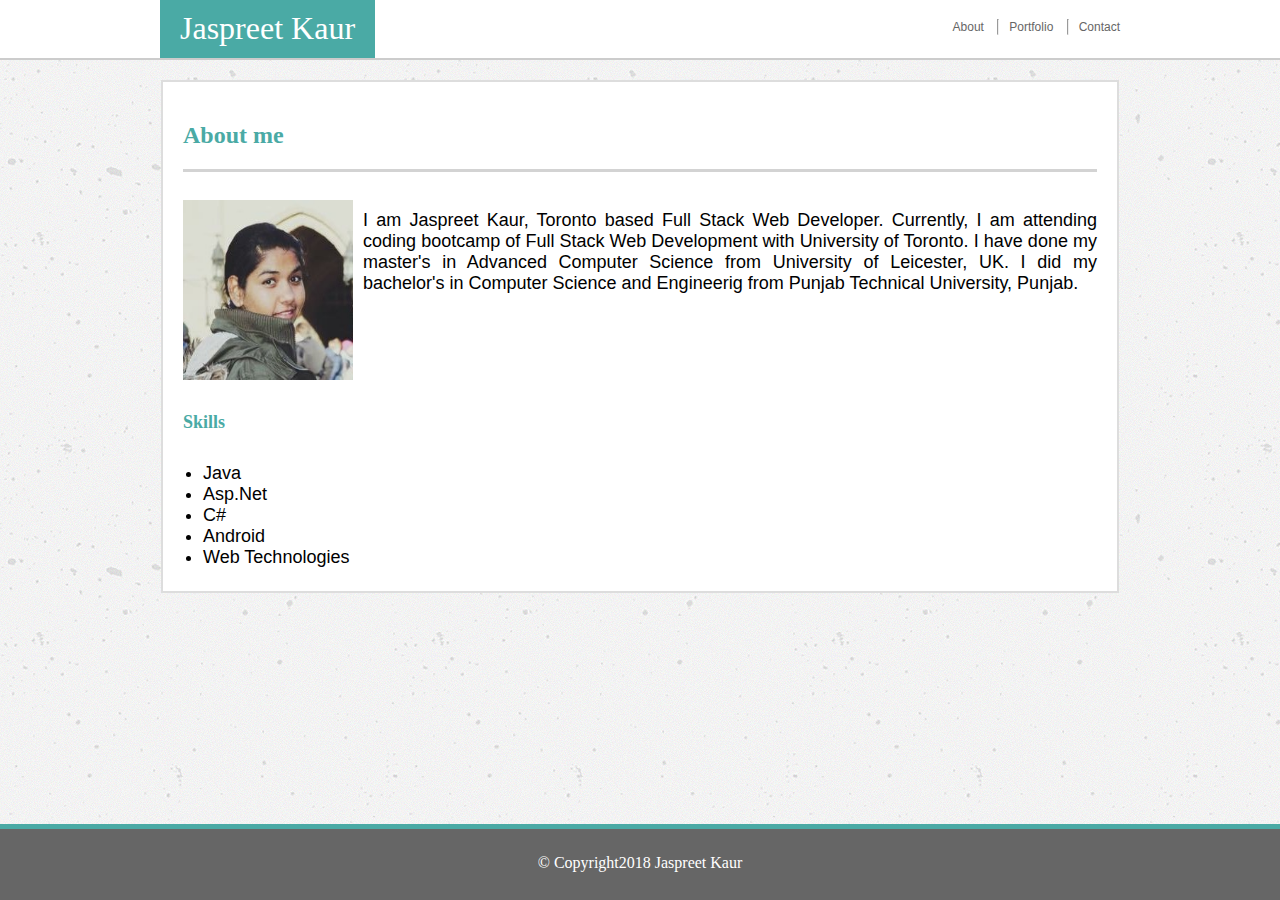
<file: index.html>
<!DOCTYPE html>
<html lang="en">
<head>
    <meta charset="UTF-8">
    <meta name="viewport" content="width=device-width, initial-scale=1.0">
    <meta http-equiv="X-UA-Compatible" content="ie=edge">
    <link rel="stylesheet" type="text/css" href="assets/css/style.css">
    <!-- <link rel="stylesheet" type="text/css" href="assets/css/reset.css"> -->
    <title>My Basic Portfolio</title>
</head>
<body>

    <header class="header">
        <div id="navigation">
            <nav id="name">
                Jaspreet Kaur
            </nav>
            <nav id="menu">    
                <a href="index.html">About </a>
                <hr class="navdivider"/>
                <a href="portfolio.html">Portfolio </a>
                <hr class="navdivider"/>
                <a href="contact.html">Contact</a>     
        </nav> 
    </div> 
    </header>

        <section id="mainbody">
            <h2>About me</h2>
            <hr id="mainsec" >
            <img src="assets/images/Jaspreetkaur.JPG" alt="profilepic">
            <p id="para1">
                    I am Jaspreet Kaur, Toronto based Full Stack Web Developer. Currently, I am attending coding bootcamp 
                    of Full Stack Web Development with University of Toronto. I have done my master's in Advanced Computer
                    Science from University of Leicester, UK. I did my bachelor's in Computer Science and Engineerig from Punjab 
                    Technical University, Punjab.
            </p>
            <p id="para2">
                <h5>Skills</h5>
                    <ul>
                        <li>Java</li>
                        <li>Asp.Net</li>
                        <li>C#</li>
                        <li>Android</li>
                        <li>Web Technologies</li>
                    </ul>
            </p>
        </section>
  

    
    <footer>
            &copy; Copyright2018 Jaspreet Kaur
    </footer>
  
</body>
</html>
</file>
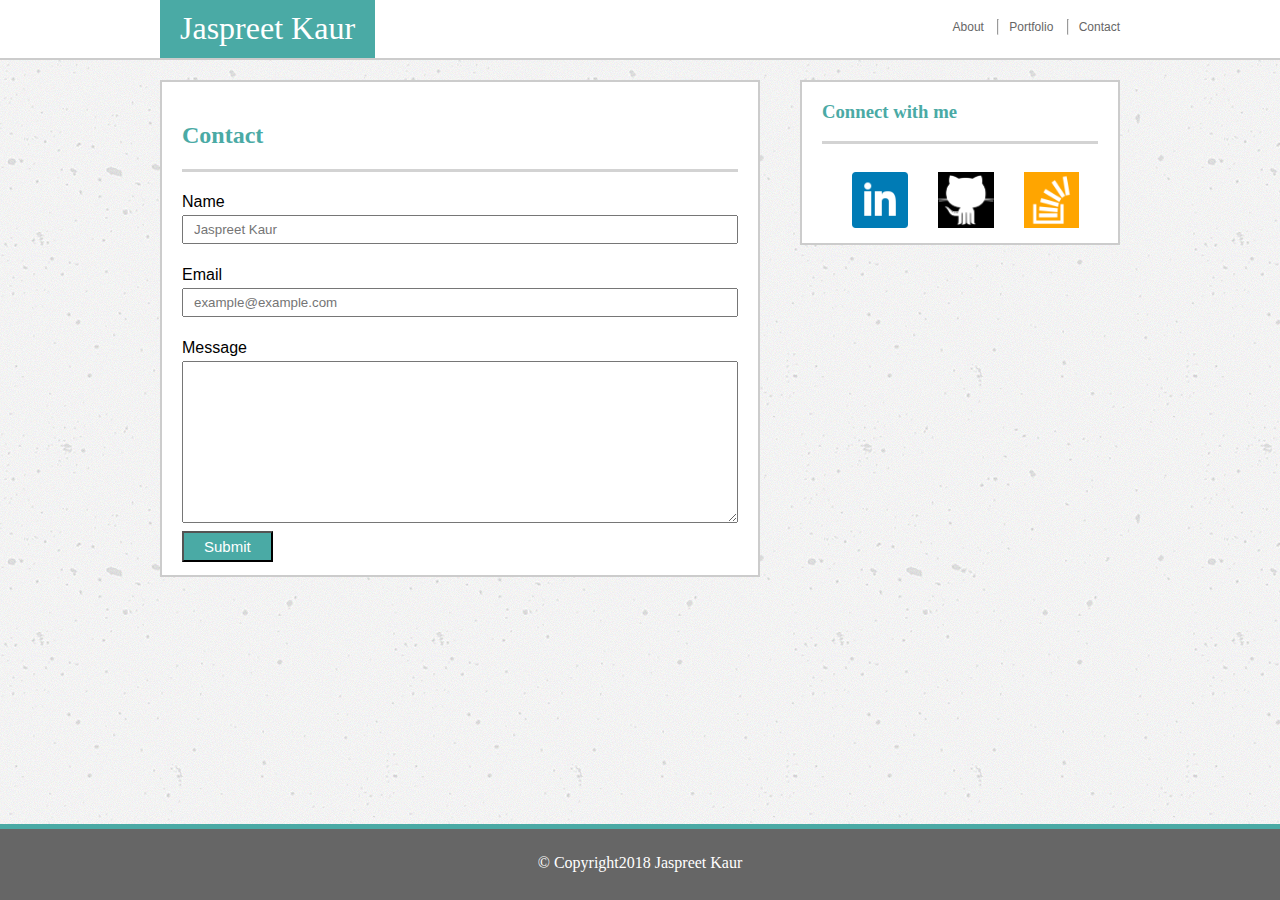
<file: contact.html>
<!DOCTYPE html>
<html lang="en">
<head>
    <meta charset="UTF-8">
    <meta name="viewport" content="width=device-width, initial-scale=1.0">
    <meta http-equiv="X-UA-Compatible" content="ie=edge">
    <title>Contact me</title>
    <link rel="stylesheet" href="https://cdnjs.cloudflare.com/ajax/libs/font-awesome/4.7.0/css/font-awesome.min.css">
    <link rel="stylesheet" type="text/css" media="screen" href="assets/css/style.css">

    <!-- <link rel="stylesheet" type="text/css" media="screen" href="assets/css/reset.css"> -->
</head>
<body>
    <header class="header">
        <div id="navigation">
            <nav id="name">
                <label>Jaspreet Kaur</label>
            </nav>
            <nav id="menu">    
                <a href="index.html">About </a>
                <hr class="navdivider"/>
                <a href="portfolio.html">Portfolio </a>
                <hr class="navdivider"/>
                <a href="contact.html">Contact</a>     
            </nav> 
        </div> 
    </header>
    <div id="maincontent">
    <section id="contact">
        <h2>Contact</h2>
        <hr id="mainsec">
        <form id="conform">
        <label>Name</label><br>
        <input type="text" placeholder="Jaspreet Kaur"/><br><br>
        <label>Email</label><br>
        <input type="text" placeholder="example@example.com"/><br><br>
        <label>Message</label><br>
        <textarea rows="10"></textarea><br>
        <button value="submit" type="submit">Submit</button>
    </form>
    </section>
    <section id="icons">
        <h3>Connect with me</h3>
        <hr id="mainsec">
        <div id="socialicons">
            <a href="https://www.linkedin.com/in/jaspreetkaur93/" target="_blank"><img src="assets/images/linkedin.png" alt="LinkedIn Profile"></a>
            <a href="https://github.com/JaspreetKaur27" target="_blank"><img src="assets/images/github.png" alt="Github Profile"></a>
            <a href="https://stackoverflow.com/users/8284653/jaspreet-rai" target="_blank"><img src="assets/images/stackoverflow.png" alt="Stack Overflow Profile"></a> 
            
        </div>
    </section>
</div>

    <footer>
        &copy; Copyright2018 Jaspreet Kaur
    </footer>
</body>
</html>
</file>
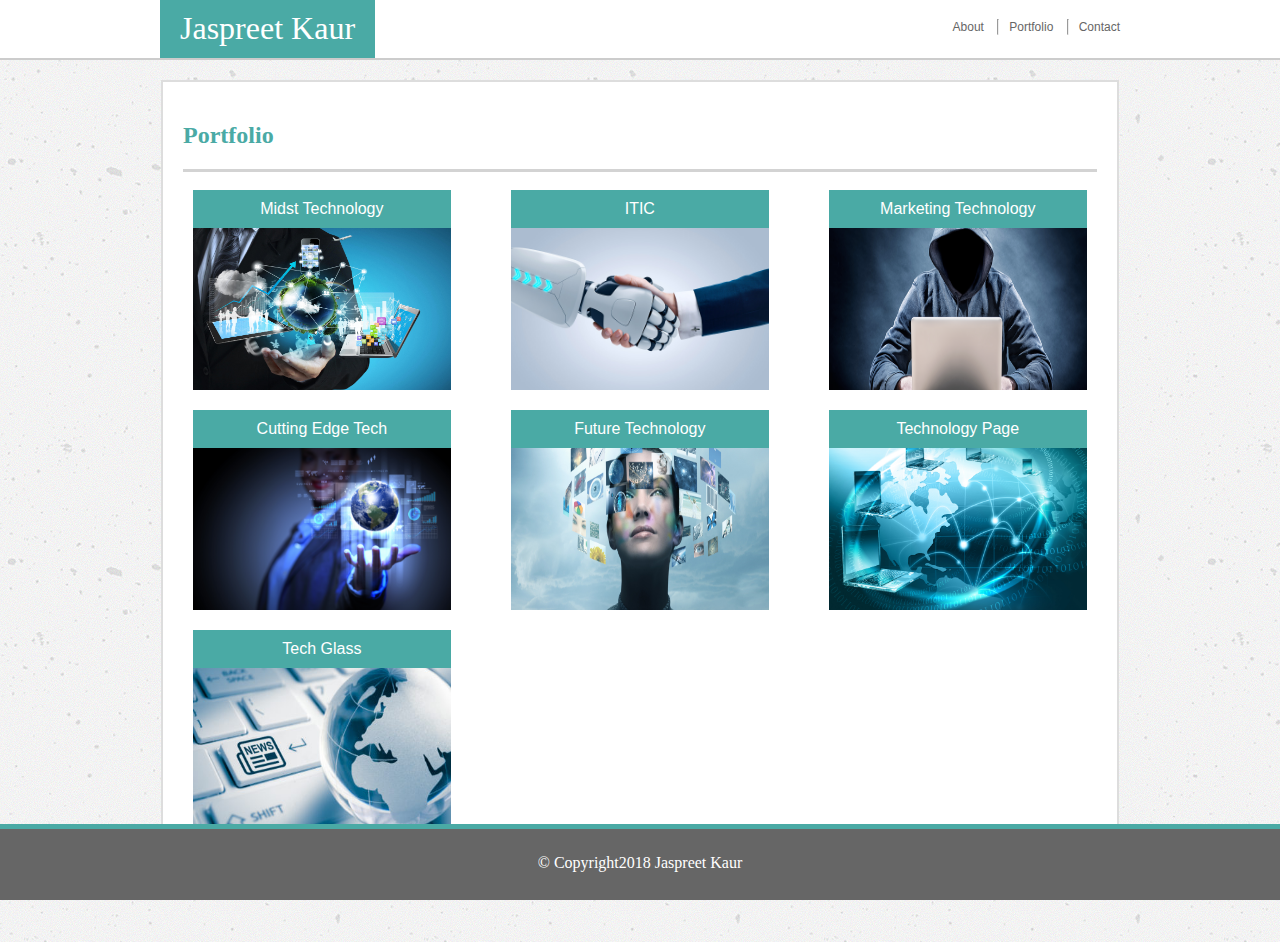
<file: portfolio.html>
<!DOCTYPE html>
<html>
<head>
    <meta charset="utf-8" />
    <meta http-equiv="X-UA-Compatible" content="IE=edge">
    <title>My Portfolio</title>
    <meta name="viewport" content="width=device-width, initial-scale=1">
    <link rel="stylesheet" type="text/css" media="screen" href="assets/css/style.css">
    <!-- <link rel="stylesheet" type="text/css" media="screen" href="assets/css/reset.css"> -->
    
</head>
<body>
    <header class="header">
        <div id="navigation">
            <nav id="name">
                <label>Jaspreet Kaur</label>
            </nav>
            <nav id="menu">    
                <a href="index.html">About </a>
                <hr class="navdivider"/>
                <a href="portfolio.html">Portfolio </a>
                <hr class="navdivider"/>
                <a href="contact.html">Contact</a>     
            </nav> 
        </div> 
    </header>
    <section id="portfolio" class="clear">
        <h2>Portfolio</h2>
        <hr id="mainsec">
        <div class="row">
            <div class="column">
                <div class="contain">
                <img src="assets/images/tech1.jpg" alt="tech1" />
                <div class="text-block">
                    <a href="http://smarterware.org/2016/09/5-reasons-midst-technological-golden-age/" target="_blank">Midst Technology</a>
                </div>
            </div>
            </div>
            <div class="column">
                    <div class="contain">
                    <img src="assets/images/tech2.jpg" alt="tech2" />
                    <div class="text-block">
                        <a href="https://www.itic.org/" target="_blank">ITIC</a>
                    </div>
                    </div>
            </div>
            <div class="column">
                    <div class="contain">
                    <img src="assets/images/tech3.png" alt="tech3" />
                    <div class="text-block">
                        <a href="http://insight.venturebeat.com/state-of-marketing-technology-hyper-personalization" target="_blank">Marketing Technology</a>
                    </div>
                    </div>
            </div>
            <div class="column">
                    <div class="contain">
                    <img src="assets/images/tech4.png" alt="tech4" />
                    <div class="text-block">
                        <a href="http://gpccom.com/cutting-edge-technology/" target="_blank">Cutting Edge Tech</a>
                    </div>
                    </div>
            </div>
            <div class="column">
                    <div class="contain">
                    <img src="assets/images/tech5.jpg" alt="tech5" />
                    <div class="text-block">
                    <a href="https://smbp.uwaterloo.ca/tag/future-of-technology/" target="_blank">Future Technology</a>
                </div>
                </div>
            </div>
            <div class="column">
                    <div class="contain">
                        
                    <img src="assets/images/tech6.jpg" alt="tech6" />
                    <div class="text-block">
                    <a href="http://blogdoestagiario.com/2016/11/11/lista-com-as-melhores-vagas-de-t-i-aproveite/" target="_blank">Technology Page</a>
                    </div>
                    </div>
            </div>
            <div class="column">
                    <div class="contain">

                    <img src="assets/images/tech7.jpg" alt="tech7" />
                    <div class="text-block">
                    <a href="https://www.burning-glass.com/wp-content/uploads/iStock-483879243-400x250.jpg" target="_blank">Tech Glass</a>
                    </div>
                </div>
            </div>
        </div>
        
    </section>

    <footer>
        &copy; Copyright2018 Jaspreet Kaur
    </footer>
    
</body>
</html>
</file>
<file: assets/css/style.css>
*{
    box-sizing: border-box;

}

html
{
    overflow-y: scroll;
}
body
{
    margin: auto;
    padding-bottom: 80px;
    background: url(../../assets/images/background.png);    
}

/* index.html page styling*/
.header
{
    width: 100%;
    margin: auto;
    background: white;
    height: 60px;
    border-bottom: 2px solid #cccccc;
    overflow: hidden;
}

#navigation
{
    width: 960px;
    margin: auto;
}

nav{
    height: 60px;
}

#name
{
    float: left;
    font-family: Georgia, 'Times New Roman', Times, serif;
    font-size: 2em;
    background: #4aaaa5;
    color: white;
    padding: 10px 20px 20px 20px;
    border-bottom: 2px solid #cccccc;
}

#menu
{
    float: right;
    font-family: Arial,'Helvetica Neue', Helvetica, sans-serif;
    font-size: 0.75em;
    padding-top: 20px;
}

.navdivider
{
    display: inline;
    background: lightgrey;
    margin-left: 10px;
    margin-right: 10px;
}

a
{
    text-decoration-line: none;
    color: #666666;
}

/* a:hover
{
    background: #4aaaa5;
    color: white;
    position: fixed;
    padding: 15px;
} */

h2
{
    color: #4aaaa5;
    font-family: Georgia, 'Times New Roman', Times, serif;
    padding: 20px 0px 0px 20px;

}

#mainsec
{
    
    background: lightgrey;
    display: block;
    border: none;
    height: 3px;
    margin-left: 20px;
    margin-right: 20px;
    padding-left: 10px;
}

#mainbody
{
    width: 958px;
    margin: auto;
    margin-top: 20px;
    padding-bottom: 5px;
    border: 2px solid #dddddd;
    background: white;
    height: auto;
    overflow: auto;
}

img
{
   
    height: 200px;
    width: 200px;
    padding-left: 20px;
    padding-top: 20px;
    padding-right: 10px;
    float: left;
}

#para1
{
    padding-right: 20px;
    padding-top: 20px;
    text-align: justify;  
    font-size: 18px;
    font-family: Arial, 'Helvetica Neue', Helvetica, sans-serif; 
}

#para2
{
    color: lightslategray;
    padding-top: 70px;
}

ul{
    font-size: 18px;
    font-family: Arial, Helvetica,'Helvetica Neue', sans-serif
}

h5{
     padding-left: 20px;
     font-family: Georgia, Times, Times New Roman, serif;
     color: #4aaaa5;
     font-size: 18px;
}

footer
{
    height: 76px;
    background: #666666;
    bottom: 0;
    color: white;
    text-align: center;
    padding: 25px 0px 25px 0px;
    left: 0;
    right: 0;
    position: fixed;
    overflow: hidden;
    border-top: 5px solid #4aaaa5;
}

/* portfolio.html page styling */

#portfolio
{  
    width: 958px;
    margin: auto;
    margin-top: 20px;
    margin-bottom: 20px;
    border: 2px solid #dddddd;
    background: white;
    height: auto;
}

.clear:before, .clear:after {
    content: "\0020";
    display: block;
    height: 0;
    overflow: hidden;
}

.clear:after {
    clear: both;
}


.column {
    float: left;
    width: 33.33%;
    padding: 10px;
    padding-right: 20px;
}

/* Clearfix (clear floats) */
.row::after {
    content: "";
    clear: both;
    display: table;
}

.column img
{
    width: 100%;
}

.contain
{
    position: relative;
}

.text-block a
{
    color: white;
}

.contain img{

    vertical-align: middle;
}
.contain
.text-block
{
    position: absolute;
    background-color: #4aaaa5;
    margin-left: 20px;
    width: 89.5%;
    padding-top: 10px;
    padding-bottom: 10px;
    text-align: center;
    
}
.text-block a{

    font-family: Arial, Helvetica, sans-serif;
}
/* contact.html page styling */
#maincontent
{
    overflow: auto;
    width: 960px;
    margin: auto
}

#conform label
{
    font-family: Arial, Helvetica Neue, Helvetica, sans-serif;
    font-size: 1em;
}

#contact
{
    float: left;
    width: 600px;
    margin: auto;
    margin-top: 20px;
    border: 2px solid #cccccc;
    background: white;
    height: auto;
}

#conform
{
    width: 100%;
    padding: 5px 20px;
    margin: 8px 0;
    display: inline-block;
    
}

input[type=text]
{
    width: 100%;
    padding: 5px 10px;
    margin: 4px 0;
    display: inline-block;
    
}

textarea
{
    width: 100%;
    padding: 5px 10px;
    margin: 4px 0;
    display: inline-block;
    
    
}

#icons
{
    margin-top: 20px;
    float: right;
    width: 320px;
    height: auto;
    border: 2px solid #cccccc;
    background: white;
}

#socialicons
{
    padding-left: 30px;  
    font-size: 30px;
}


h3{
    color: #4aaaa5;
    padding-left: 20px;
}

button
{
    background: #4aaaa5;
    color: white;
    padding: 5px 20px 5px 20px;
    font-family: Arial, Helvetica, sans-serif;
    font-size: 15px;
}

#socialicons img
{
    width: 30%;
    height: 30%;
    padding-bottom: 5%;
    
}


@media screen and (max-width: 980px)
{
    #mainbody 
    {
        width: 80%;
        padding-left: 10%;
        padding-right: 10%;
    }
    #para1 
    {
        margin-bottom: 0%;
    }

    #para2 
    {
        margin-top: 0%;
    }

    #navigation
    {
        width: 80%; 
        
    }

    #portfolio 
    {
        width: 80%;
    }

    .column
    {
        width: 50%;
    }

    .contain .text-block
    {
        width: 92%;
    }

    .contain img 
    {
        width: 100%;
    }
    
    #maincontent 
    {
        width: 80%;          
    }
 
    #contact 
    {
        width: 100%;       
    }
 
    #icons 
    {
        width: 100%; 
        height: auto;
         
    }

    #socialicons
   {
       width: 80%;
       margin-left: 20%;    
   }

   #socialicons a img 
   {
       width: 20%;
       
   }  
}

@media screen and (max-width: 768px)
{

    #mainbody 
    {
        width: 80%;
        padding-left: 3.5%;
        padding-right: 3.5%;
    }

    #navigation
    {
        width: 80%; 
       
    }

    #para2 
    {
        padding-top: 2%;
    }

    #portfolio 
    {
        width: 90%;
        padding-left: 5%;
        padding-right: 5%;
    }

    .column
    {
        width: 50%;
    }

    img .text-block
    {
        width: 100%;
    }

    .contain img 
    {
        width: 100%;
    }

    #maincontent 
   {
       width: 90%;
   }

   #contact 
   {
       width: 90%;
       margin-left: 5%;
       margin-right: 5%;
   }

   #icons 
   {
      width: 90%;
      margin-right: 5%;
      margin-left: 5%;
    
   }

   #socialicons
   {
       width: 80%;
       margin-left: 20%;  
   }

   #socialicons a img 
   {
       width: 20%;    
   }
}

@media screen and (max-width: 640px)
{
    .header
    {
        height: auto;
    }
    #name 
    {
        width: 100%;
        text-align: center;
    }

    #menu 
    {
        width: 100%;
        text-align: center;   
    }

    #menu a 
    {
        margin-top: 0%;
        margin-bottom: 10%;
        
    }

    #navigation
    {
            width: 100%;
           
    }
    #para1 
    {
        padding-left: 5%;
        
    
    }
    #para2 
    {
       
        padding-top: 2%;
    }
   #mainbody 
   {
       width: 80%;
       margin-left: 10%;
       margin-right: 10%;
       height: auto;
   }

   img 
   {
       width:100%;
       padding-bottom: 5%;
   }

   #portfolio 
   {
       width: 80%;   
       margin-left: 10%;
       margin-right: 10%;
       height: auto;
   }

   .column
   {
       width: 100%;
   }

   img .text-block
   {
    width: 100%;
   }

   .contain img 
   {
       width: 100%;
   }

   #maincontent 
   {
       width: 90%;
       height: auto;
       margin-left: 5%;
       margin-right: 5%;
   }

   #contact 
   {
       width: 90%;
       margin-left: 5%;
       margin-right: 5%;
   }

   #icons 
   {
       width: 90%;
       margin-right: 5%;
       margin-left: 5%;  
          
   }

   #socialicons
   {
       width: 80%;
       margin-left: 20%;   
   }

   #socialicons a img 
   {
       width: 20%;
       height: 20%;
   }
  
}
</file>
